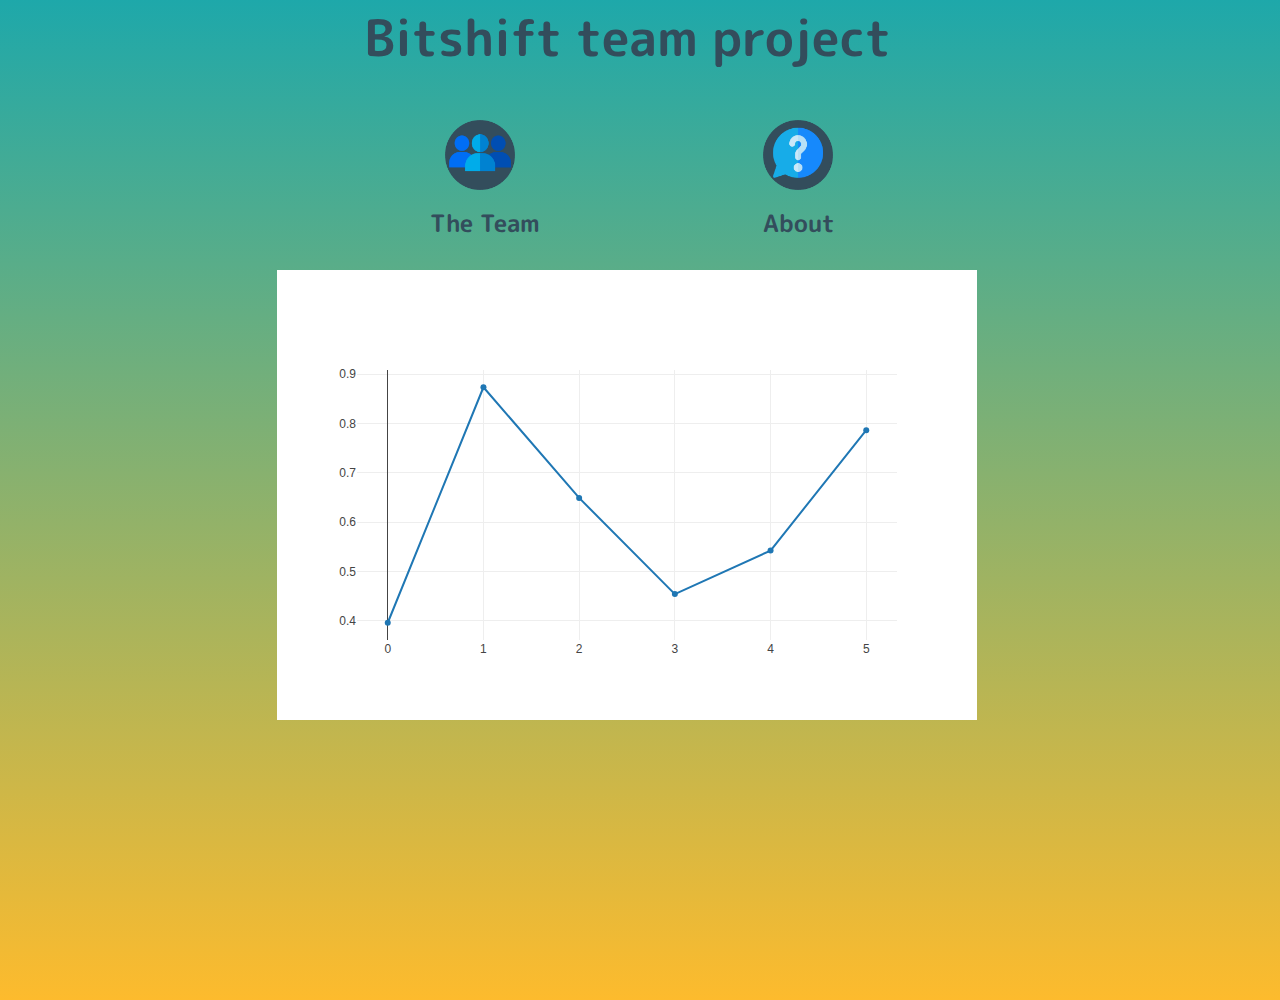
<file: frontend/index.html>
<!DOCTYPE html>
    <head>
        <meta charset="utf-8">
        <meta http-equiv="X-UA-Compatible" content="IE=edge">
        <title></title>
        <meta name="description" content="">
        <script src="src/plotly.min.js"></script>
        <script src="http://ajax.googleapis.com/ajax/libs/jquery/1.7.1/jquery.min.js" type="text/javascript"></script>
        <meta name="viewport" content="width=device-width, initial-scale=1">
        <link rel="stylesheet" href="src/style.css">
        <link href="https://fonts.googleapis.com/css?family=M+PLUS+Rounded+1c&display=swap" rel="stylesheet">
    </head>


    <body>
      <div id = "page-title">Bitshift team project</div>

      <div id = "nav_bar">

        <a href="team.html"><img src="assets/images/team.png" id = "team" alt=""></a>
        <h2 id = "team_text">The Team</h2>
        <a href="about.html"><img href = "about.html"  src="assets/images/info.png" id = "info" alt=""></a>
        <h2 id = "about_text">About</h2>

      </div> 
      <div id = "stat_div">
        <div></div>
        <div id="chart"></div>
        
      </div> 
      <div class="loader-wrapper">

        <span class="loader"><span class="loader-inner"></span></span>

      </div>


      <script>
          function getData(){
            return Math.random();
          }

          Plotly.plot('chart',[{
            y:[getData()],
            type:'line'
          }]);

          var cnt = 0;
          
          setInterval(function(){
            Plotly.extendTraces('chart', {y:[[getData()]]},[0]);
            cnt++;

            if(cnt > 10){
              Plotly.relayout('chart', {
                xaxis: {
                  range: [cnt-10, cnt]
                }
              })
            }
          },
          200)

          $(window).on("load",function(){

            $(".loader-wrapper").fadeOut("slow");

          });

      </script>

    </body>
</html>
</file>
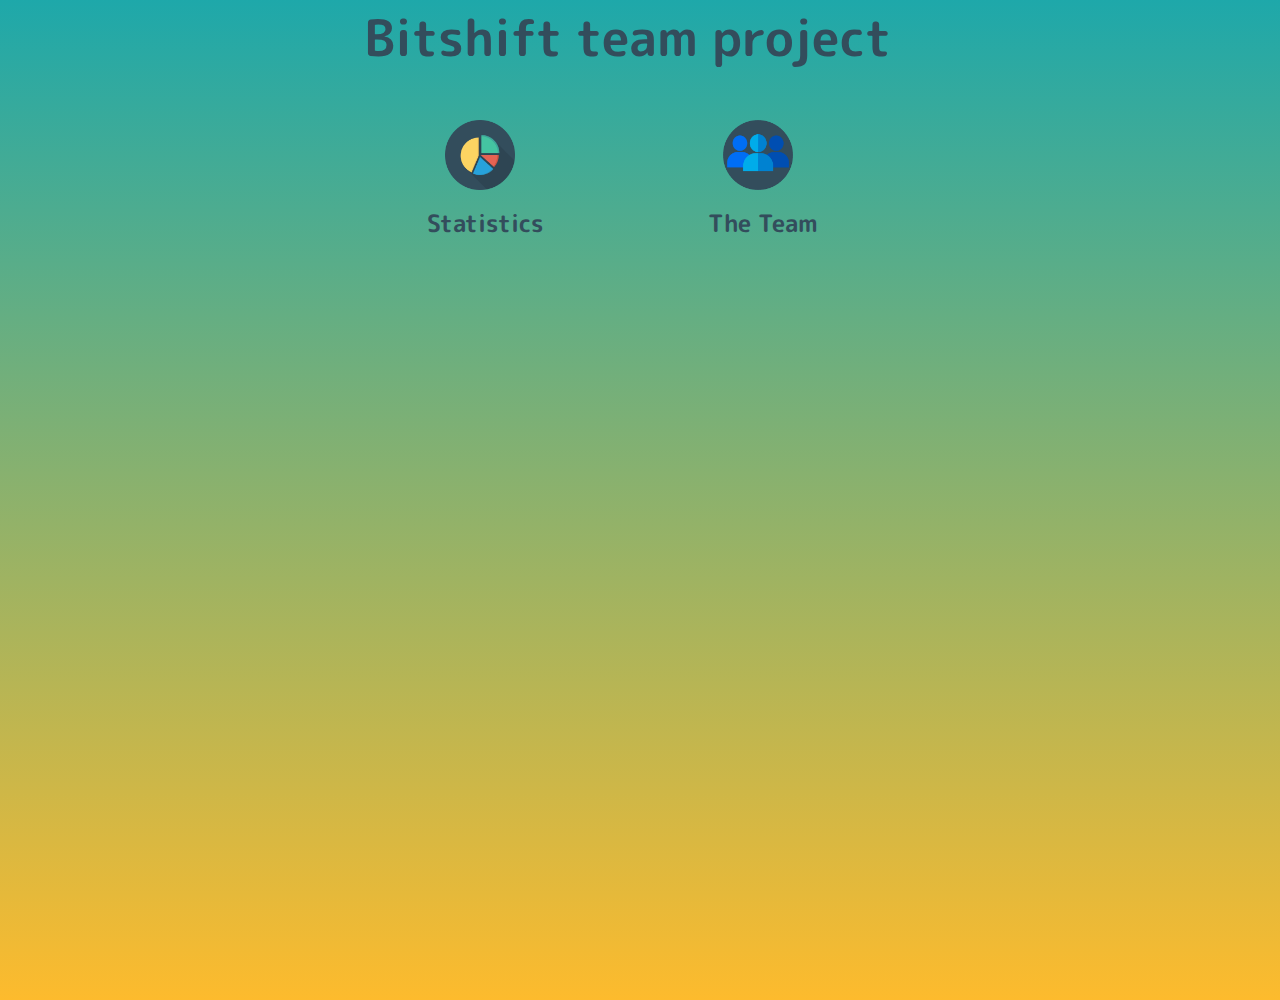
<file: frontend/about.html>
<!DOCTYPE html>
    <head>
        <meta charset="utf-8">
        <meta http-equiv="X-UA-Compatible" content="IE=edge">
        <title></title>
        <meta name="description" content="">
        <script src="src/plotly.min.js"></script>
        <script src="http://ajax.googleapis.com/ajax/libs/jquery/1.7.1/jquery.min.js" type="text/javascript"></script>
        <meta name="viewport" content="width=device-width, initial-scale=1">
        <link rel="stylesheet" href="src/style.css">
        <link href="https://fonts.googleapis.com/css?family=M+PLUS+Rounded+1c&display=swap" rel="stylesheet">
    </head>


    <body>
      <div id = "page-title">Bitshift team project</div>

      <div id = "nav_bar">

        <a href="index.html"><img src="assets/images/pie-chart.png" id = "stats" alt=""></a>
        <h2 id = "stat_text">Statistics</h2>
        <a href="team.html"><img src="assets/images/team.png" id = "team" alt=""></a>
        <h2 id = "team_text">The Team</h2>

      </div> 
      <div id = "about_div">
        
      </div>    

      <div class="loader-wrapper">

        <span class="loader"><span class="loader-inner"></span></span>

      </div>


      <script>

          $(window).on("load",function(){

            $(".loader-wrapper").fadeOut("slow");

          });

      </script>

    </body>
</html>
</file>
<file: frontend/src/style.css>
body{
  overflow: visible;
    margin: 0;
    background: rgb(30,168,170);
    background: linear-gradient(180deg, rgba(30,168,170,1) 0%, rgba(253,187,45,1) 100%);
    width: 98%;
    height: 100vh; 
    height: 1000px; 
  }

#page-title{
    color: #334d5c;
    position: relative;
    left: -7x;
    text-align: center;
    font-size: 50px;
    font-weight: bold;
    width: 100%;
    height: 70px;
    font-family: 'M PLUS Rounded 1c', sans-serif;
    margin: 0, 20px;
}

#nav_bar{
    width: 100%;
    position: absolute;
    right: 2.5%;
    top: 120px;
    display: flex;
    justify-content: center;
    background-color: transparent;
}

#team_text{
  color: #334d5c;
    position: relative;
    top: 65px;
    left: -78px;
    font-weight: bold;
    font-family: 'M PLUS Rounded 1c', sans-serif;  
    width: 120px;
    height: 24px;
}

#about_text{
  color: #334d5c;
    position: relative;
    top: 65px;
    left: -63px;
    font-weight: bold;
    font-family: 'M PLUS Rounded 1c', sans-serif;  
    width: 80px;
    height: 24px;
}

#stat_text{
  color: #334d5c;
    position: relative;
    top: 65px;
    left: -81px;
    font-weight: bold;
    font-family: 'M PLUS Rounded 1c', sans-serif;  
    width: 80px;
    height: 24px;
}



#stats, #team, #info, a {
    position: relative;
    background-color: transparent;
    transition: transform .2s; /* Animation */
    width: 70px;
    height: 70px;
    margin: 0 0 0 10%;
  }
  
#stats:hover,#team:hover, #info:hover {
    transform: scale(1.5); /* (150% zoom - Note: if the zoom is too large, it will go outside of the viewport) */
}
#stats:active,#team:active, #info:active {
    transform: scale(1.0); /* (150% zoom - Note: if the zoom is too large, it will go outside of the viewport) */
}



#balint_div, #csaba_div, #robi_div, #levi_div{
  margin: 0 3%;
  width: auto;
  height: 300px;
}

#balint, #csaba, #robi, #levi{
  margin: 0 3%;
  width: auto;
  height: 300px;
}

a{
  position: relative;
  text-decoration: none;
}

#linkedin_link{
  position: relative;
}

#linkedin_logo{
  position: absolute;
  top: 33px;
  left: 3px;
  width: 30px;
  height: auto;
  margin: 0 auto;
}

#robi_name{
  position: relative;
  padding-left: 30px;
}

#levi_name{
  position: relative;
  left: -1px;
}

#csaba_name{
  position: relative;
  left: -15px;
}

#balint_name{
  position: relative;
  left: -8px;
}

#csaba_linkedin_logo{
  position: absolute;
  top: 33px;
  left: 3px;
  width: 30px;
  height: auto;
  margin: 0 auto;
}

#levi_linkedin_logo{
  position: absolute;
  top: 33px;
  left: 3px;
  width: 30px;
  height: auto;
  margin: 0 auto;
}

#github_link{
  position: relative;

}

#github_logo{
  position: relative;
  width: 40px;
  height: auto;
}

#csaba_div, #robi_div, #levi_div, #balint_div{
  width:20%
}

#github_csaba, #github_robi, #github_levi, #github_balint{
  font-family: 'M PLUS Rounded 1c', sans-serif; 
  color: #334d5c; 
  position: relative;
  font-weight: bold;
  width: auto;
  top: -15px;
  left: 10px;
  text-align: center;
}

h3{
  font-family: 'M PLUS Rounded 1c', sans-serif; 
  color: #334d5c; 
  position: relative; 
  width: auto;
  text-align: center;
}

.team_desc{
  font-family: 'M PLUS Rounded 1c', sans-serif; 
  font-size: 17px; 
  color: #334d5c;
  position: relative;
  left: 40px;
  text-align: left;
}

#stat_div, #about_div, #team_div{
    position: relative;
    display: flex;
    justify-content: center;
    top: 200px;
    width: 100%;
}


.loader-wrapper {
    width: 100%;
    height: 1000px;
    position: absolute;
    top: 0;
    left: 0;
    background: rgb(30,168,170);
    background: linear-gradient(0deg, rgba(30,168,170,1) 0%, rgba(253,187,45,1) 100%); 
    display:flex;
    justify-content: center;
    align-items: center;
}
.loader {
    display: inline-block;
    width: 30px;
    height: 30px;
    position: relative;
    border: 4px solid #Fff;  
    animation: loader 2s infinite ease;
  }
  
  .loader-inner {
    vertical-align: top;
    display: inline-block;
    width: 100%;
    background-color: #fff;
    animation: loader-inner 2s infinite ease-in;
  }
  
  @keyframes loader {
    0% {
      transform: rotate(0deg);
    }
    
    25% {
      transform: rotate(180deg);
    }
    
    50% {
      transform: rotate(180deg);
    }
    
    75% {
      transform: rotate(360deg);
    }
    
    100% {
      transform: rotate(360deg);
    }
  }
  
  @keyframes loader-inner {
    0% {
      height: 0%;
    }
    
    25% {
      height: 0%;
    }
    
    50% {
      height: 100%;
    }
    
    75% {
      height: 100%;
    }
    
    100% {
      height: 0%;
    }
  }
</file>
